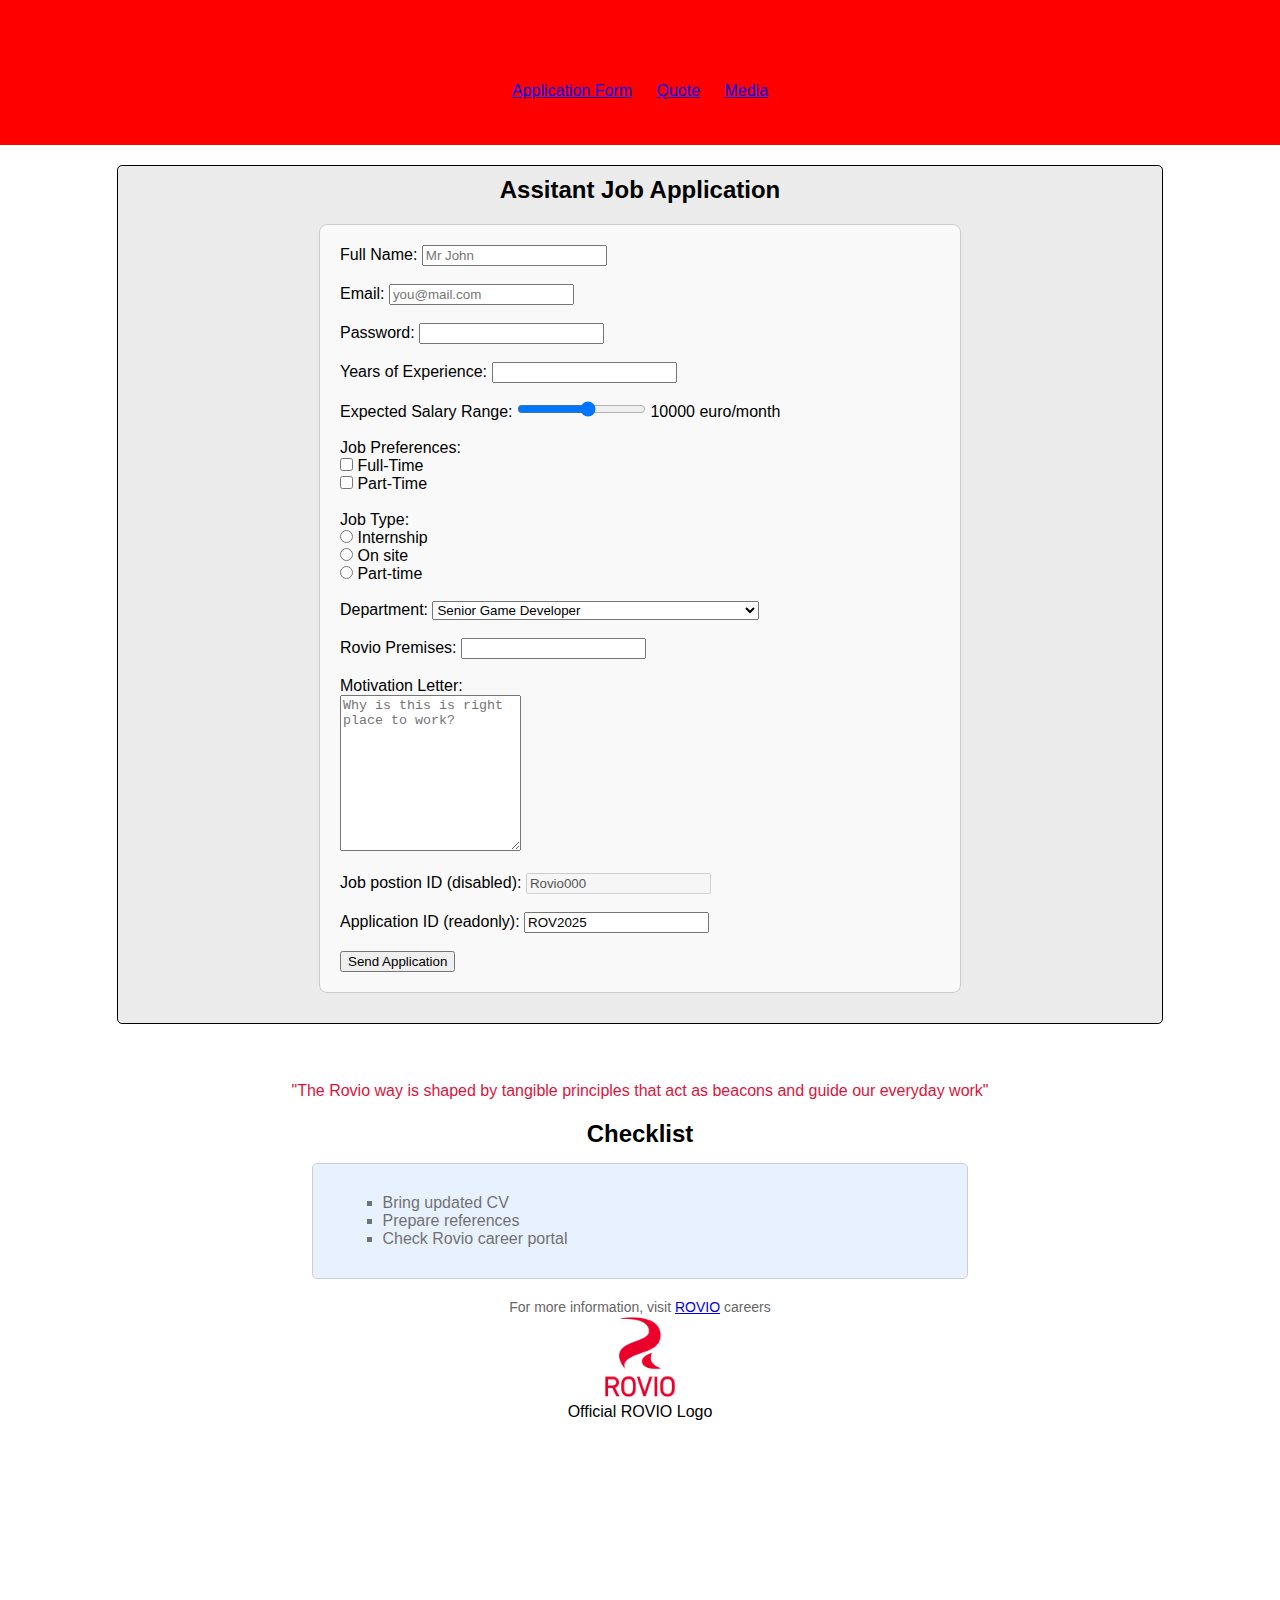
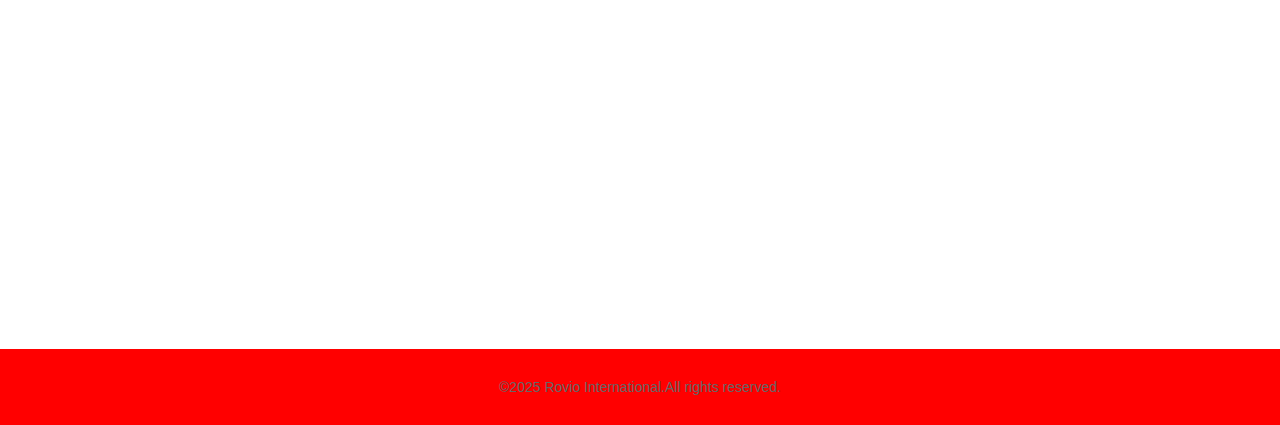
<file: Rajiv_Thapa_CSS_1/index.html>
<!DOCTYPE html>
<html lang="en">

<head>
    <link rel="stylesheet" href="style.css">
    <meta charset="UTF-8">
    <title>Rovio Entertainment Oy - Job Application</title>
    <style>
        body {
            font-family: Arial, sans-serif;
        }

        header,
        footer {
            background-color: red; 
            padding: 30px;
        }

        nav a {
            margin: 0 10px 
        }

        section {
            margin-top: 20px;
        }

        .form-section {
            background-color: #ebebeb;
            padding: 10px;
            border: 1px solid black;
        }
    </style>
</head>

<body>
    <header>
         <h1 > Rovio Entertainment Oy</h1>
         <nav>
             <a href="#application">Application Form</a>
             <a href="#quote">Quote</a>
             <a href="#media">Media</a>
        </nav>
</header>

<main>
    <section id="application" class="form-section from">
        <article>
        <h2 class="inner heading"> Assitant Job Application</h2>
        
        <!--Job Application form starts here-->
        <form action="/submit" method="POST" autocomplete="on">
    
            <label>Full Name:
                <input type="text" name="full name" placeholder="Mr John" required minlength="3" 
                    maxlength=" 50">
                </label>
                <br><br>
                <label>Email:
                    <input type="text" name="email" placeholder="you@mail.com" required 
                    pattern="[^@\s]+@[^@\s]+\.[^@\s]+">
            </label><br><br>
            </label>Password:
                 <input type="password" name="password" required>
            </label><br><br>
             <label>Years of Experience:
                 <input type="nu" name="experience" min="0" max="10">
            </label><br><br>
            <label>Expected Salary Range:
                <input type="range" name="salary" min="1000" max="10000" step="1000">
                10000 euro/month
            </label><br><br>
            <label>Job Preferences:<label><br>
            <input type="checkbox" name="preferences" value="fulltime"> Full-Time<br>
            <input type="checkbox" name="preferences" value="parttime"> Part-Time<br><br>
                
            <label>Job Type:</label><br>
            <input type="radio" name="jobtype" value="intern"> Internship<br>
            <input type="radio" name="jobtype" value="on site"> On site<br>
            <input type="radio" name="jobtype" value="Part-time"> Part-time<br><br>
            
            <label>Department:
                <select name="department">
                    <option value="seniorgamedeveloper">Senior Game Developer</option>
                    <option value="productmarketingspecialist">Product Marketing Specialist</option>
                    <option value="marketingartist">Marketing Artist</option>
                    <option value="legalcounsel">Legal Counsel</option>
                    <option value="leadproductmanagerangrybirds2">Lead Product Manager,Angry Birds 2</option>
                    <option value="senioruxdesigner">Senior UX Designer</option>
                    <option value="productmarketingmangaerred'sclub">Product Marketing Manager,Red's Club</option>
                    <option value="leadgamedeveloper">Lead Game Developer</option>
                    <option value="principalgamedeveloperangrybirdsdreamblast">Principal Game Developer,Angry Birds Dream Blast</option>
                    <option value="seniortechnicalmangaer">Senior Technical Manager</option>
                    <option value="playerexperiencedirector">Player Experience Director</option> 
                    <option value="leadmarketingcreativespecialist">Lead Marketing Creative Specialist</option>
                    <option value="seniorgamedeveloper">Senior Game Developer</option>
                    <option value="gamelead">Game Lead</option>
                </select>
            </label><br><br>

            <label>Rovio Premises:
                <input list="offices" name="offices">
                <datalist id="offices">
                    <option value="Helsinki">
                    <option value="Copenhagen">
                    <option value="Stockholm">
                    <option value="Toronto">
                    <option value="Montreal">
                    <option value="Barcelona">
                    <option value="Izmir">
                <datalist>
                </label><br><br>

                <label></label>Motivation Letter:<br>
                    <textarea name="coverletter" rows="10" cols=""
                         placeholder="Why is this is right place to work?"></textarea>
                    </label><br><br>

                    <label>Job postion ID (disabled):
                        <input type="text" value="Rovio000" disabled>
                    </label><br><br>
                    
                    <label>Application ID (readonly):
                        <input type="text" value="ROV2025" readonly>
                    </label><br><br>

                    <input type="submit" class="click button" value="Send Application"
                        aria-label="Submit Job Application">

                </form>
                <!--Job Allpication form ends here -->
            </article>
        </section>
        <br>
    
        <aside>
            <blockqoute id="quote"> 
                "The Rovio way is shaped by tangible principles that act as beacons and guide our everyday work"
            </blockqoute>
        </aside>

        <section id="media">
            <article>
                <h2>Checklist</h2>
                <div class="media-info">
                    <ul type="square">
                        <li>Bring updated CV</li>
                        <li>Prepare references</li>
                        <li>Check Rovio career portal</li>
                    <ul>
                </div>
                <p>For more information, visit <a href="#">ROVIO</a> careers </p>
                <!--Figure with Image and Caption-->
                <figure>
                    <img src="Rovio-Logo.png" alt="ROVIO logo" width="150">
                    <figcaption>Official ROVIO Logo</figcaption>
                </figure><br><br>

                <!--Embed External Media -->
                <iframe
                    src="https://www.google.com/maps/embed?pb=!1m18!1m12!1m3!1d7936.991965514148!2d24.824026277175335!3d60.17662740056883!2m3!1f0!2f0!3f0!3m2!1i1024!2i768!4f13.1!3m3!1m2!1s0x46920bcc5a87c8f5%3A0xeb5008bcbe86d034!2sRovio%20Entertainment%20Oy!5e0!3m2!1sen!2sfi!4v1765265483491!5m2!1sen!2sfi" 
                    width="600" height="450" style="border:0;" allowfullscreen="" loading="lazy" 
                    referrerpolicy="no-referrer-when-downgrade">
                </iframe>    
            </article>
        </section>
    </main>
    <br>
    
    <footer>
        <p>
            &copy;2025 Rovio International.All rights reserved.</p>
        </p>
        </footer>
    </body>

    </html>
</file>
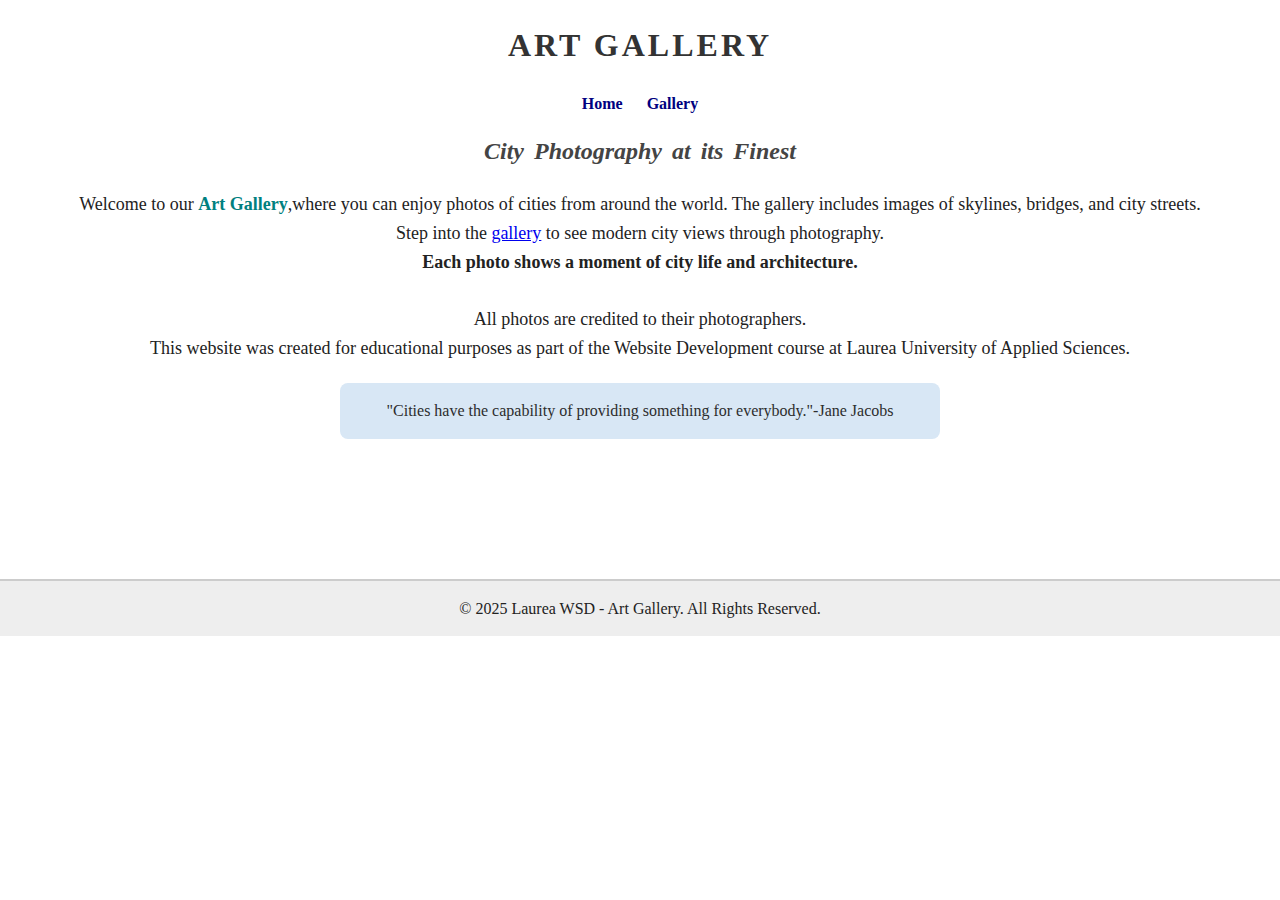
<file: Rajiv_Thapa_CSS_2/index.html>
<!DOCTYPE html>
<html lang="en">

<head>
    <meta charset="UTF-8">
    <title>Art Gallery -Home</title>
    <link rel="stylesheet" href="style.css">

    <!--Google Fonts-->
    <link href="https://fonts.googleapis.com/css2?family=Roboto:wght@400;700&display=swap" rel="stylesheet">

</head>

<body>

    <header>
        <h1 id="main-title" class="title">Art Gallery</h1>
        <nav>
            <a href="index.html">Home</a>
            <a href="gallery.html">Gallery</a>
        </nav>
    </header>

    <main>
        <section>
            <h2>City Photography at its Finest</h2>
            <p class="intro">
                Welcome to our <span class="highlight bold">Art Gallery</span>,where you can enjoy
                photos of cities from around the world. The gallery includes images of skylines, bridges, and city streets.
                <br>Step into the <a href="gallery.html">gallery</a> to see modern city views through photography.
                <br><strong>Each photo shows a moment of city life and architecture.</strong>
                <br>
                <br>All photos are credited to their photographers.
                <br>This website was created for educational purposes as part of the Website Development course at Laurea 
                University of Applied Sciences.
            </p>
    </section>

    <aside class="quote">
        <blockquote>
            "Cities have the capability of providing something for everybody."-Jane Jacobs
        </blockquote>
    </aside>
</main>

<footer>
    <p>&copy; 2025 Laurea WSD - Art Gallery. All Rights Reserved.</p>
</footer>

</body>

</html>
</file>
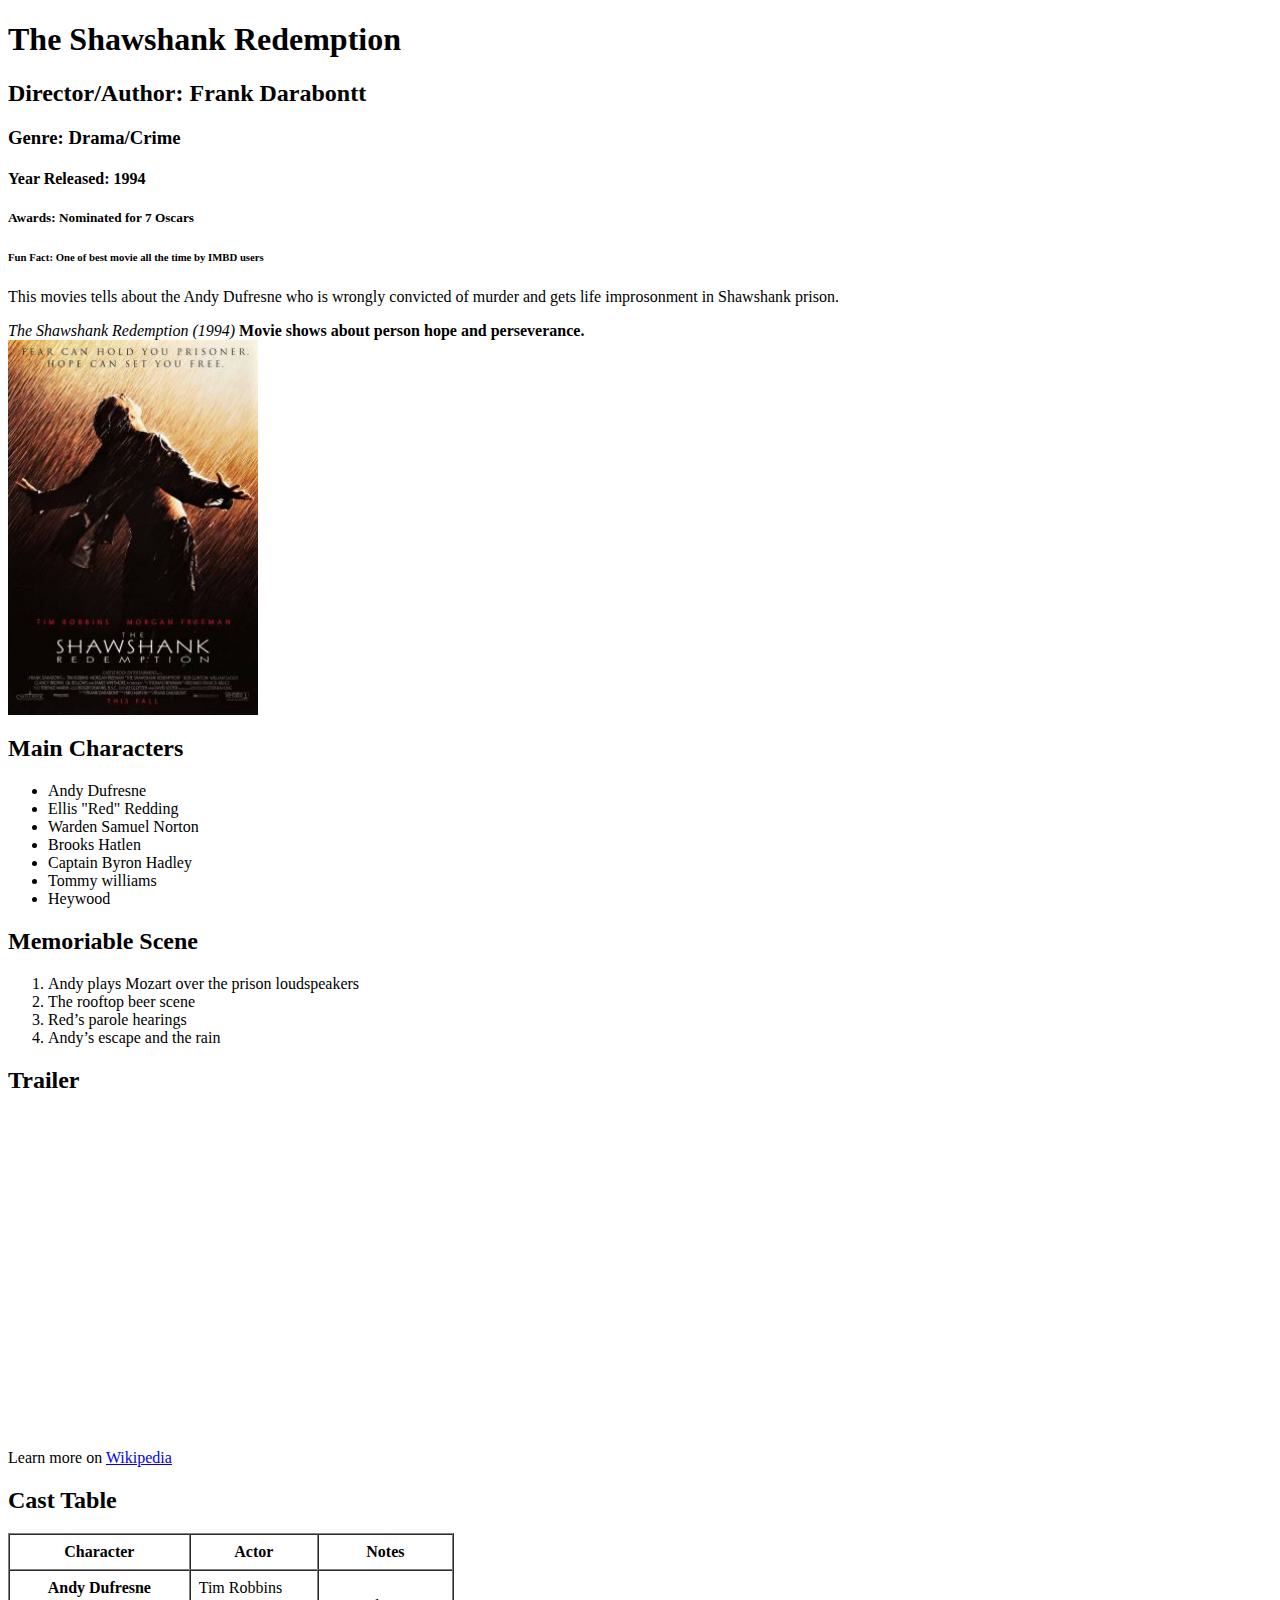
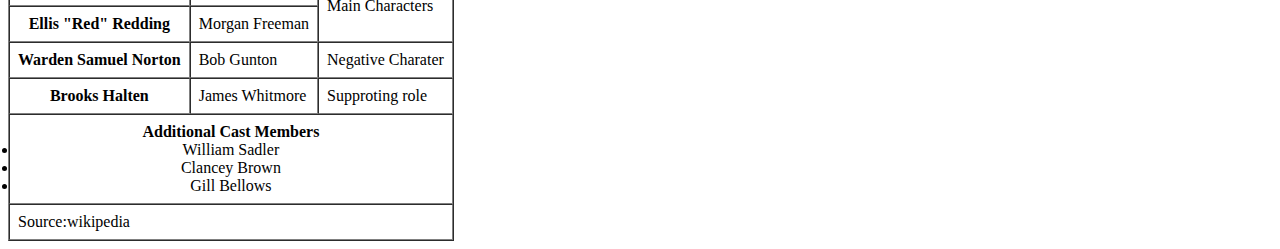
<file: Rajiv_Thapa_Html_1/index.html>
<!DOCTYPE html>
<html lang="en">
<head>
   <meta charset="UTF-8">
   <title>The Shawshank Redemption</title>
</head>
<body>
    
</body>
</html>
<!-- Header Section -->
<div class="header">
<h1>The Shawshank Redemption</h1>
<h2>Director/Author: Frank Darabontt</h2>
<h3>Genre: Drama/Crime</h3>
<h4>Year Released: 1994</h4>
<h5>Awards: Nominated for 7 Oscars</h5>
<h6>Fun Fact: One of best movie all the time by IMBD users</h6>
</div>
</body>
</html>

<p>
    This movies tells about the Andy Dufresne who is wrongly convicted of murder 
    and gets life improsonment in <span>Shawshank prison.</span>
</p>
<em>The Shawshank Redemption (1994)</em>
<strong>Movie shows about person hope and perseverance.</strong>
<img src="movie poster.jpg" alt="The Shawshank Redemption poster" width="250" style="display: block; margin-bottom: 10px;">

<h2>Main Characters</h2>
<ul>
    <li>Andy Dufresne</li>
    <li>Ellis "Red" Redding</li>
    <li>Warden Samuel Norton</li>
    <li>Brooks Hatlen</li>
    <li>Captain Byron Hadley</li>
    <li>Tommy williams</li>
    <li>Heywood</li>
</ul>
<h2>Memoriable Scene</h2>
<ol>
    <li>Andy plays Mozart over the prison loudspeakers</li>
    <li>The rooftop beer scene</li>
    <li>Red’s parole hearings</li>
    <li>Andy’s escape and the rain</li>
</ol>
<h2>Trailer</h2>

<iframe
width="560" 
height="315"
src="https://www.youtube.com/embed/PLl99DlL6b4?si=KpaMpgg8gtihMy03"
Title="The Shawshank Redemption Trailor"
frameborder="0"
allow="accelerometer; autoplay;clipboard-write; encrypted-media;gyroscope;"
allowfullscreen>
</iframe>

<p>
    Learn more on
<a href="https://en.wikipedia.org/wiki/The_Shawshank_Redemption"
title="Read more about The Shawshank Redemption on wikipedia" 
target="_blank"
rel="noopener noreferrer">
Wikipedia
</a>
</p>

<h2>Cast Table</h2>
<table border="1" cellpadding="8" cellspacing="0"> 
        <thead>
        <tr>
            <th scope="col">Character</th>
            <th scope="col">Actor</th>
            <th scope="col">Notes</th>
        </tr>
    </thead>

    <tbody>
        <tr>
            <th scope="row">Andy Dufresne</th>
            <td>Tim Robbins</td>
            <!-- Correct rowspan attribute placement -->
            <td rowspan="2">Main Characters</td>
        </tr>
        <tr>
            <th scope="row">Ellis "Red" Redding</th>
            <td>Morgan Freeman</td>
        </tr>
        <tr>
        <th scope="row">Warden Samuel Norton</th>
        <td>Bob Gunton</td>
        <td>Negative Charater</td>
        </tr>
        <tr>
            <th scope="row">Brooks Halten</th>
            <td>James Whitmore</td>
            <td>Supproting role</td>
        </tr>
        <tr>
            <!--Fixed stray quote and spacing -->
            <td colspan="3"style="text-align:center;">
                <strong>Additional Cast Members</strong>
                <li>William Sadler</li>
                <li>Clancey Brown</li>
                <li>Gill Bellows</li>
               
            </td>
        </tr>

    </tbody>

    <tfoot>
        <tr>
            <td colspan="3">Source:wikipedia</td>
        </tr>
    </tfoot>
</table>
</file>
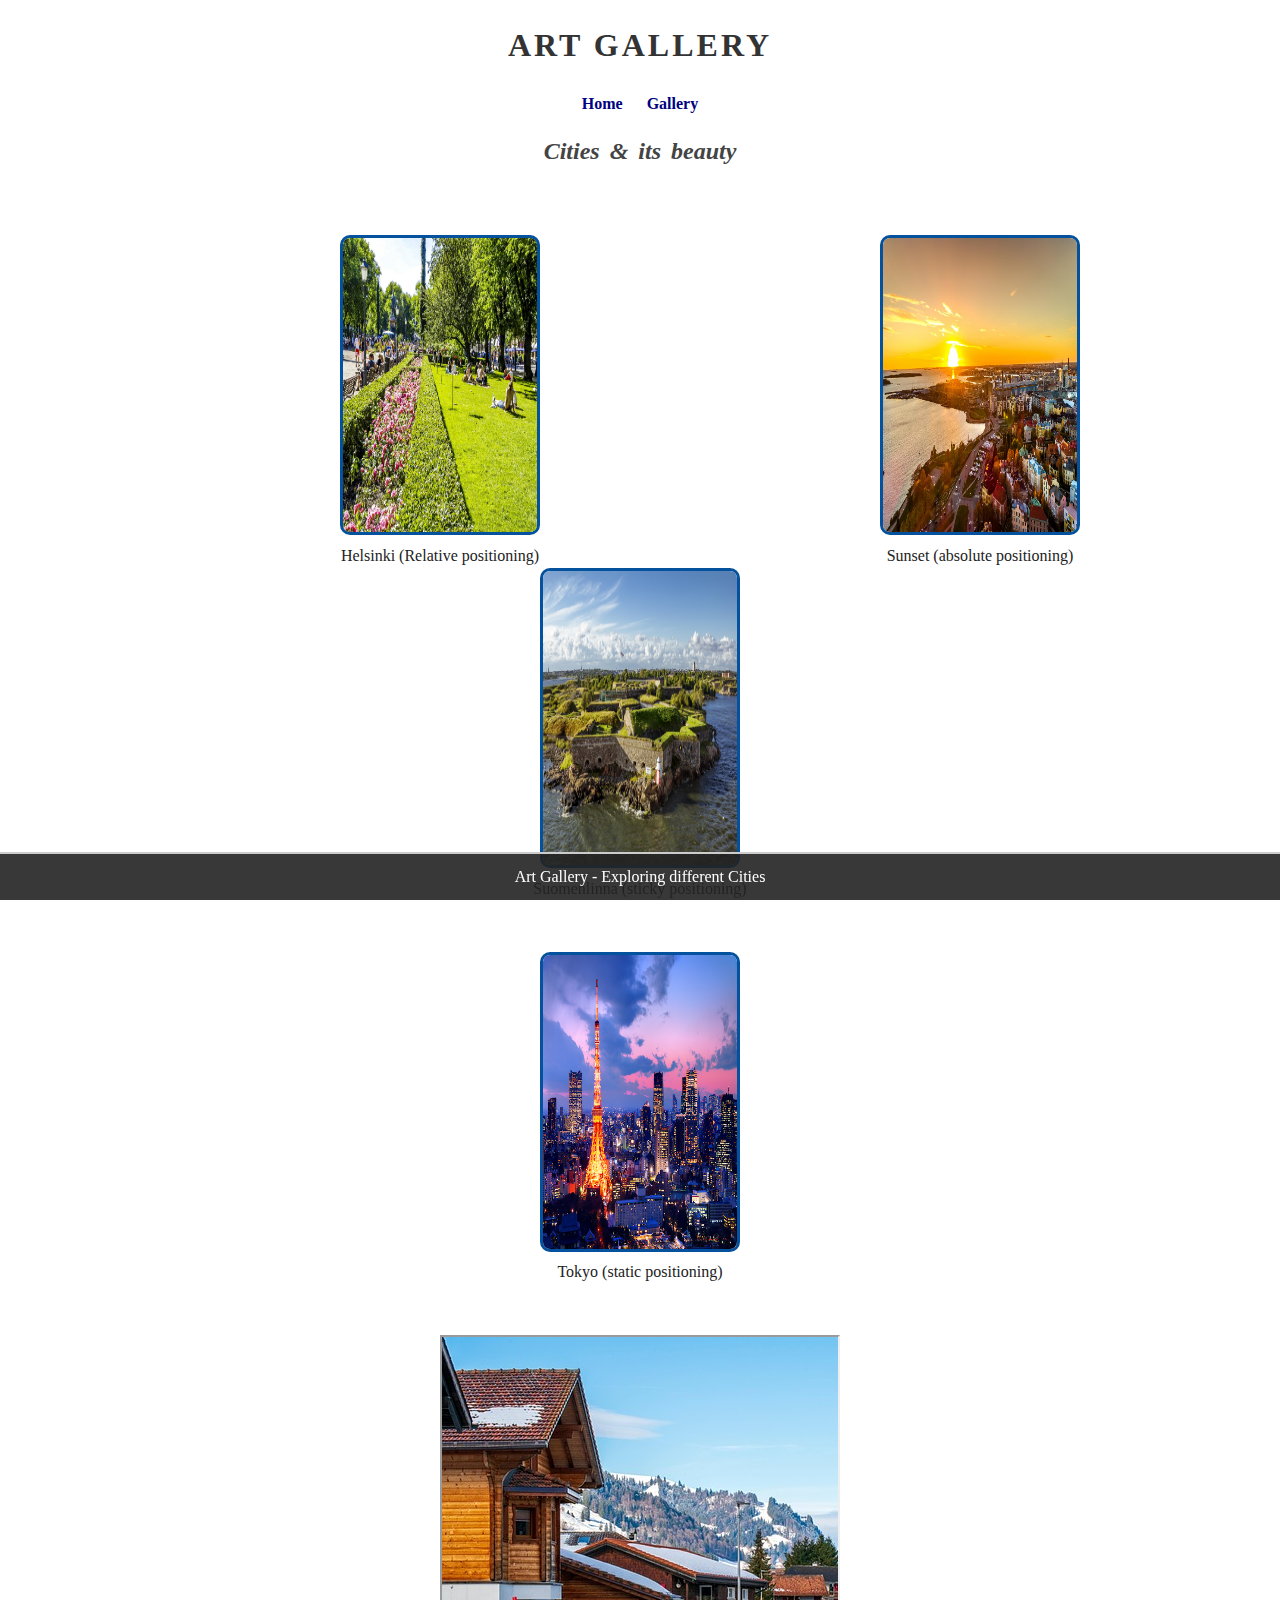
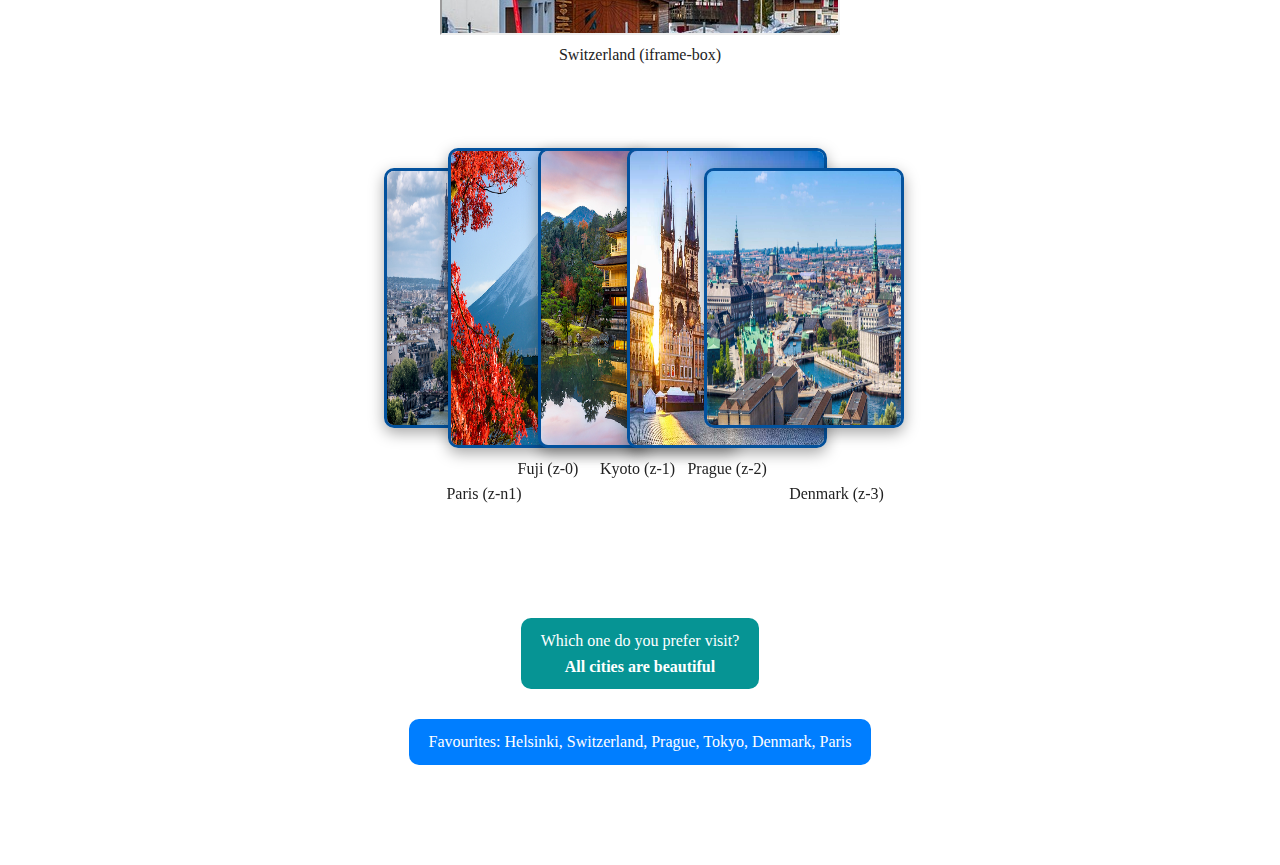
<file: Rajiv_Thapa_CSS_2/gallery.html>
<!DOCTYPE html>
<html lang="en">

<head>
    <meta charset="UTF-8">
    <meta name="viewport" content="width=device=width,intial-scale=1.0">
    <title>Art Gallery - Gallery </title>
    <link rel= "stylesheet" href="style.css">
    <link href="https://fonts.googleapis.com/css2?family=Roboto:wght@400;700&display=swap" rel="stylesheet">
</head>

<body>
    <header>
        <h1 id="main-tile" class="title">Art Gallery</h1>
        <nav>
            <a href="index.html">Home</a>
            <a href="gallery.html">Gallery</a>
        </nav>
    </header>

    <main>
        <h2>Cities & its beauty</h2>
        <div class="gallery">

            <figure class="artwork relative">
                <img src="helsinki.jpg" alt="Helsinki" class="art-img">
                <figcaption>Helsinki (Relative positioning)</figcaption>
            </figure>

            <figure class="artwork absolute">
                <img src="sunset.jpg" alt="sunset" class="art-img">
                <figcaption>Sunset (absolute positioning)</figcaption>
            </figure>

            <figure class="artwork sticky">
                <img src="suomenlinna.jpg" alt="suomenlinna" class="art-img">
                <figcaption>Suomenlinna (sticky positioning)</figcaption>
            </figure>

            <figure class="artwork static">
                <img src="tokyo.jpg" alt="tokyo" class="art-img">
                <figcaption>Tokyo (static positioning)</figcaption>
            </figure>
            <!--iframe -->
            <figure class="artwork iframe-box">

                <iframe title="Switzerland" class="art-frame" width="400" height="300" src="switzerland.jpg">
                </iframe>

                <!-- <iframe src="switzerland.jpg title=Switzerland class="art-iframe></iframe>-->
                <figcaption>Switzerland (iframe-box)</figcaption>
            </figure>
            <!--iframe-->
        
        </div>
        <div class="gallery-stack">
            <div class="z-stack-inline">
                <figure class="z-box z-n1">
                    <img src="paris.jpg" alt="Paris" class="art-img">
                    <figcaption>Paris (z-n1)</figcaption>
                </figure>
                <figure class="z-box z-0">
                    <img src="fuji.jpg" alt="Fuji" class="art-img">
                    <figcaption>Fuji (z-0)</figcaption>
                </figure>
                <figure class="z-box z-1">
                    <img src="kyoto.jpg" alt="Kyoto" class="art-img">
                    <figcaption>Kyoto (z-1) </figcaption>
                </figure>
                <figure class="z-box z-2">
                    <img src="prague.jpg" alt="Prague" class="art-img">
                    <figcaption>Prague (z-2) </figcaption>
                </figure>
                <figure class="z-box z-3">
                    <img src="denmark.jpg" alt="Denmark" class="art-img">
                    <figcaption>Denmark (z-3)</figcaption>
                </figure>
                </div>

                <figure class="artwork hidden-player">
                    <img src="copenhagen.jpg" alt="Copenhagen" class="art-img">
                    <figcaption>Copenhagen</figcaption>
                </figure>

            </div>
            <div class="gallery-out">
                <div class="floating-box">
                    <p>Which one do you prefer visit? <br> <strong>All cities are beautiful</strong></p>
                </div>
                <div class="clear-box">
                    <p>Favourites: Helsinki, Switzerland, Prague, Tokyo, Denmark, Paris</p>
                </div>
            </div>
        </main>

        <footer class="fixed-footer">
        <p>Art Gallery - Exploring different Cities</p>
    </footer>

</body>

</html>
</file>
<file: Rajiv_Thapa_CSS_1/style.css>
/* CSS for all Elements */
*{
    margin: 0;
    padding: 0:
    box-sizing: border-box;
}

/* Type selectors and Multiple selectors */
h1 {
    margin-top: 20px:
    font-family: Arial, sans-serif;
    text-align: center;
    font-size: 2rem;
    color: red;

}

/* Aside */
aside {
    text-align: center;
    margin: 20px auto;
    color: crimson; 

}

/* Heading */
h2{
    text-align: center;
    margin-bottom: 15px;
}

/* Form */
form {
    background-color: #f9f9f9;
    border: 1px solid #ccc;
    padding: 20px;
    margin: 20px auto;
    max-width: 600px;
    border-radius: 8px;

}

/* Pragrapgh */
p {
    font-size: 14px;
    color: #666;

}

/* Navigation Bar */
nav {
    text-align: center;   
    margin: 15px 0;

}

/* Footer */
footer {
    text-align: center;
    margin-top: 20px;

}

/* Class Selectors */
.form-section {
    background-color: #ffffff; !important;
    margin: 20px auto;
    padding: 35px; !important;
    border-radius: 5px;
    width: 80%;
}

.media-info {   
    padding: 30px 400px 30px 30px;
    background-color: rgb(232, 241, 255);
    color: #727272;
    font-size: 16px;
    border: 1px solid #CDCDCD;
    display: inline-block;
    border-radius: 5px;
    margin-bottom: 20px;
    text-align: left;
}

/* ID Selector */
#main-title {
    color: #1b2321;
    font-weight: bold;
}

#media {
    text-align: center;
}

/* Multiple class selectors */
.green.bold {
    color: green;
    font-weight: bold;
}

/* Attribute selector */
input[type="text"],
input[type="password"],
img[src='ROVIO-logo],
input,
select {
    border: 1px solid #CDCDCD
    margin: 1px 5px;
    padding: 10px;
}

input[type="range"] {
    padding: 0 !important;
    margin: 0 !important;
}

/*Descendant combinators*/
.form-section label {
    display: block;
    font-weight: bold;
    
}

section .main-list {
    list-style-type: square;
    background-colour: aliceblue;
    border: 1px solid #ccc;
    border-radius: 6px;
    padding: 15px;
    margin: 20px auto;
    max-width: 400px;
}

.main-list li {
    margin-left: 20px;
    color: darkslategray;
    padding: 3px 0;
}

#media h2 {
    font-size: 32px;
    color: darkgreen;
}

#media p {
    font-size: 16px;
    margin: 15px;
}

h1,
h2,
.menu {
    color: #1b2321;
    text-family: Verdana, sans-serif;
}

h1.title {
    text-transfrom: uppercase;
    letter-spacing: 2px;  
}    

.ROVIO:hover {
    opacity: 0.7;
    transform: scale(1.4);
    transition: all 0.3s ease;
}

textarea {
    width: 100%;
}

 
/* Chaining Start */
h2.inner-heading {
    font-size: 28px;
}

input.click-button {
    background-color: blue;
    color: white;
    border-radius: 25px;
    padding: 15px;
    border: 1px solid blue;

}

/*Psedo-classes*/
input.click-button:hover {
    background-color: white;
    color: blue;
}

/* Chaining End */
</file>
<file: Rajiv_Thapa_CSS_2/style.css>
* {
    margin: 0;
    padding: 0;
    box-sizing: border-box;
}

body {
    font-family: 'Playfair Display', Georgia, serif;
    line-height: 1.6;
    color: #222;
    background-color: white;
    background-color: url("pattern.png");
    background-repeat: repeat;
    
}
main {
    padding-bottom: 80px;
}

h1.title {
    text-transform: uppercase;
    text-align: center;
    letter-spacing: 3px;
    font-weight: 700;
    margin: 20px 0;
    color: #333 !important;
}

h2 {
    text-align: center;
    font-style: italic;
    font-weight: bold;
    word-spacing: 4px;
    margin: 15px 0;
    color: #444;
}

/*CSS for Main Page*/
.intro {
    text-align: center;
    font-size: 18px;
    margin: 20px;
}

.highlight.bold {
    color: rgb(0, 128, 128);
    font-weight: 600;
}

nav {
    text-align: center;
    margin: 15px 0;
}

nav a {
    margin: 0 10px;
    color: navy;
    text-decoration: none;
    font-weight: bold;
}

nav a:hover {
    color: red;
}

nav a:visited {
    color: purple;
}

nav a:active {
    color: red;
}

.quote {
    background-color: hsl(210, 60%, 90%);
    padding: 15px;
    margin: 20px auto;
    max-width: 600px;
    text-align: center;
    border-radius: 8px;
    opacity: 0.95;
}

footer {
    text-align: center;
    margin-top: 40px;
    padding: 15px;
    background: #eee;
    border-top: 2px solid #ccc;
}

.fixed-footer {
    position: fixed;
    bottom: 0;
    width: 100%;
    background: rgb(34, 34, 34, 0.9);
    color: white;
    text-align: center;
    padding: 10px;
}

/*CSS for Gallery Page*/
.gallery,
.gallery-stack {
    display: block;
    text-align: center;
    margin: 0 auto;
    position: relative;
}

.gallery-out {
    text-align: center;
}

.gallery img,
.gallery-stack img {
    height: 300px;
    width: 200px;
    border: 3px solid #04529D;
    border-radius: 10px;
}

figure.artwork {
    padding-top: 50px;
}

figure.artwork.relative {
    right: 200px;
    position: relative;
}

figure.artwork.absolute {
    position: absolute;
    top: 0;
    right: 200px;
}

figure.artwork.sticky {
    position: sticky;
    top: 0;
    display: inline;
}

figure.gallery-static {
    position: static;
}

figure.artwork.hidden-player {
    display: none;
}

.gallery-stack {
    display: block;
    padding: 80px 0;
    height: 550px;
}

.gallery-stack img {
    box-shadow: rgba(0, 0, 0, 0.35) 0px 5px 15px;
}

figure.z-box {
    position: absolute;
    left: 43%;
    transition: transform .2s;
}

figure.z-box:hover {
    transform: scale(1.1);
    transition: 0.7s;
}

figure.z-box.z-n1 {
    left: 30vw;
}

figure.z-box.z-n1 figcaption {
    margin-top: 45px;
    /* margin-top: -65px; */
}

figure.z-box.z-0 {
    left: 35vw;
}

figure.z-box.z-1 {
    left: 42%;
}

figure.z-box.z-2 {
    left: 49%;
}

figure.z-box.z-3 {
    left: 55%;
}

figure.z-box.z-3 figcaption {
    margin-top: 45px;
    margin-right: -65px;
}

figure.z-box.z-n1 img,
figure.z-box.z-3 img {
    height: 260px;
    margin-top: 20px;
}

.floating-box p{
    display:inline-block;
    background-color: #069494;
    padding: 10px 20px;
    color: #ffffff;
    margin-bottom: 30px;
    border-radius: 10px;
}

.clear-box p {
    display: inline-block;
    background-color: #007eff;
    padding: 10px 20px;
    color: #ffffff;
    margin-bottom: 20px;
    border-radius: 10px;
}
</file>
